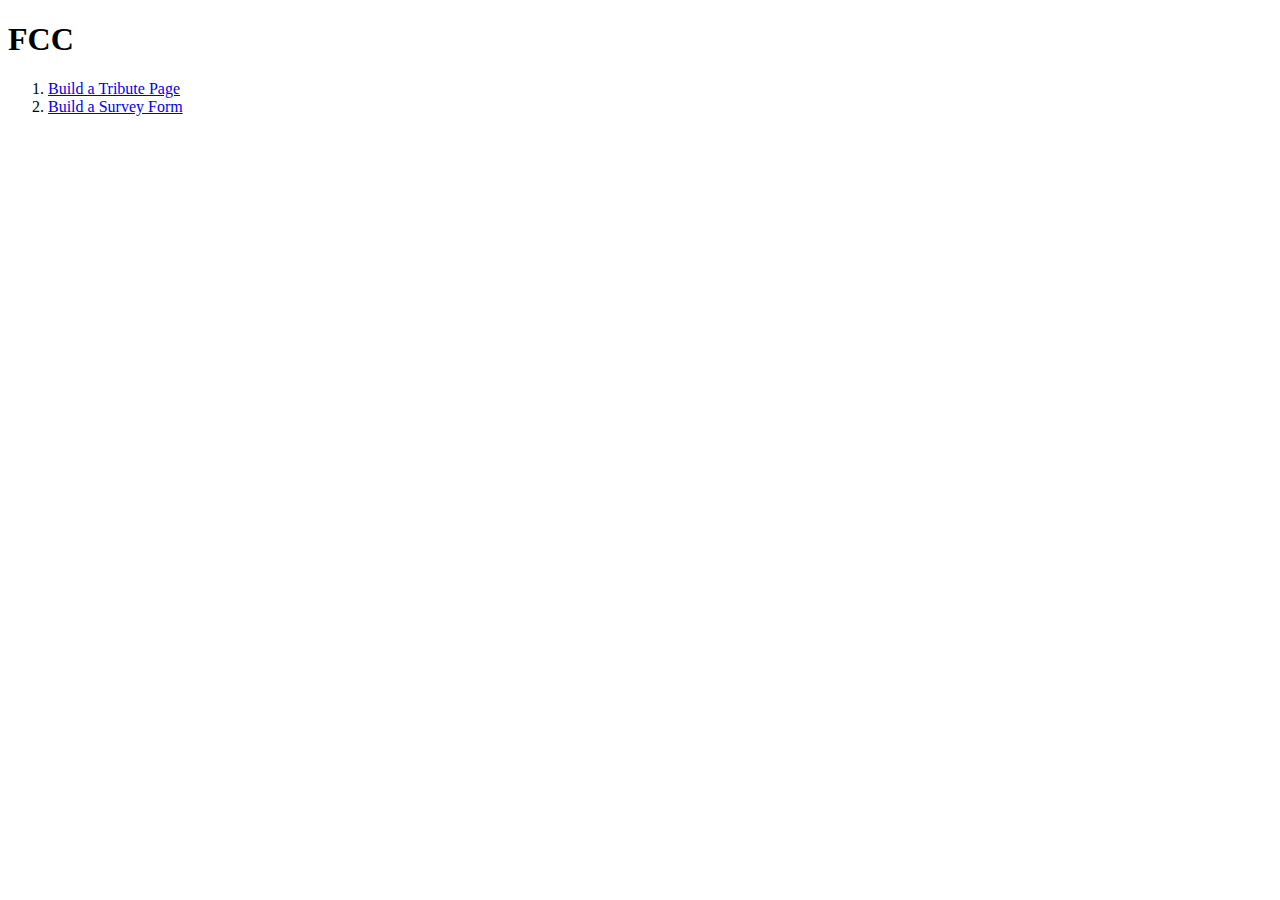
<file: projects/Responsive Web Design Projects/freeCodeCamp.one/响应式设计/index.html>
<!DOCTYPE html>
<html lang="en">
<head>
	<meta charset="UTF-8">
	<title>Document</title>
</head>
<body>
	<div class="container">
		<h1>FCC</h1>
		<div class="fcc-project">
			<ol>
				<li>
					<a href="1.Build a Tribute Page/">Build a Tribute Page</a>
				</li>
				<li>
					<a href="2.Build a Survey Form/">Build a Survey Form</a>
				</li>
			</ol>
		</div>
	</div>
</body>
</html>
</file>
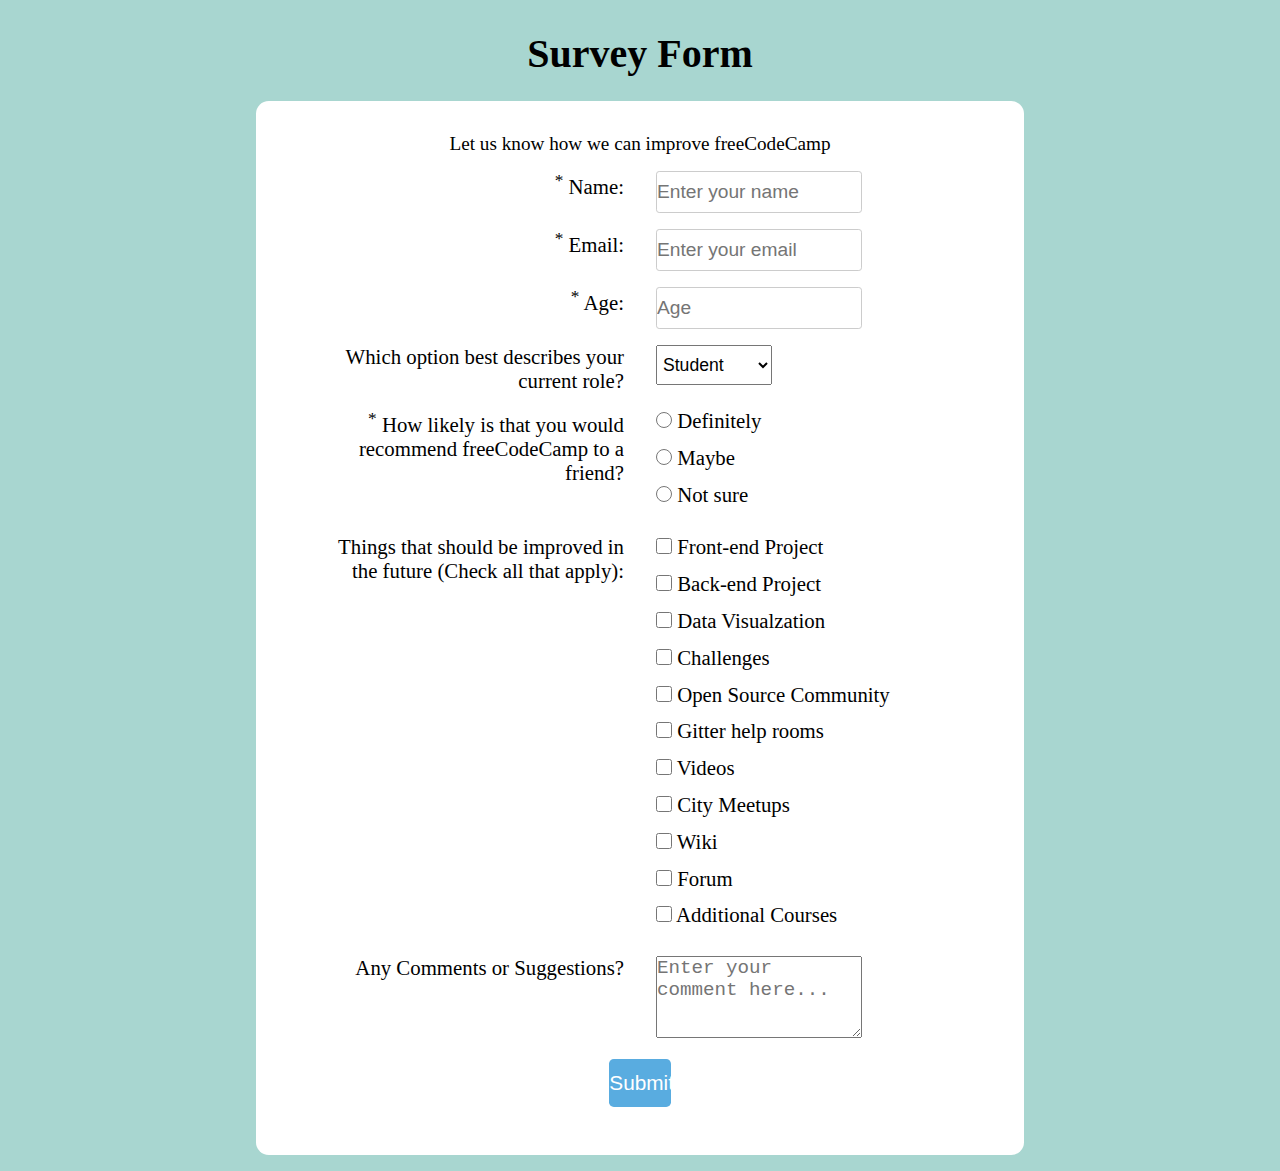
<file: projects/Responsive Web Design Projects/freeCodeCamp.one/响应式设计/2.Build a Survey Form/index.html>
<!DOCTYPE html>
<html lang="en">

<head>
    <meta charset="UTF-8">
    <title>Document</title>
    <link rel="stylesheet" type="text/css" href="main.css">
</head>

<body>
    <div id="container">
        <h1 id="title">Survey Form</h1>
        <main>
            <p id="description">Let us know how we can improve freeCodeCamp</p>
            <form id="survey-form">

                <div class="row">
                    <div class="row-left">
                        <label for="name-label"><sup>*</sup> Name: </label>
                    </div>
                    <div class="row-right">
                        <input id="name-label" type="text" name="username" placeholder="Enter your name">
                    </div>
                </div>

                <div class="row">
                    <div class="row-left">
                        <label for="email-label"><sup>*</sup> Email:
                        </label>
                    </div>
                    <div class="row-right">
                        <input id="email-label" type="email" name="email" placeholder="Enter your email">
                    </div>
                </div>

                <div class="row">
                    <div class="row-left">
                        <label for="number-label"><sup>*</sup> Age:
                        </label>
                    </div>
                    <div class="row-right">
                        <input id="number-label" type="number" name="age" min="12" max="120" placeholder="Age">
                    </div>
                </div>

                <div class="row">
                    <div class="row-left">Which option best describes your current role?</div>
                    <div class="row-right">
                        <select id="dropdown">
                            <optgroup>
                                <option disabled>Selected an option</option>
                                <option value="Student">Student</option>
                                <option value="Full Time Job">Full Time Job</option>
                                <option value="Full Time Learner">Full Time Learner</option>
                                <option value="Prefer not to say">Prefer not to say</option>
                                <option value="Other">Other</option>
                            </optgroup>
                        </select>
                    </div>
                </div>

                <div class="row">
                    <div class="row-left"><sup>*</sup> How likely is that you would recommend freeCodeCamp to a friend?</div>
                    <div class="row-right">
                        <div>
                            <input id="share-definitely" type="radio" name="share">
                            <label for="share-definitely">
                                Definitely
                            </label>
                        </div>
                        <div>
                            <input id="share-maybe" type="radio" name="share">
                            <label for="share-maybe">
                                Maybe
                            </label>
                        </div>
                        <div>
                            <input id="share-no-sure" type="radio" name="share">
                            <label for="share-no-sure">
                                Not sure
                            </label>
                        </div>
                    </div>
                </div>
                
                <div class="row">
                    <div class="row-left">
                    	Things that should be improved in the future (Check all that apply):
                    </div>
                    <div class="row-right id=" checkbox-group ">
                        <div>
                            <label>
                                <input type="checkbox" name="learn" value="Front-end Project "> Front-end Project
                            </label>
                        </div>
                        <div>
                            <label>
                                <input type="checkbox" name="learn" value="Back-end Project "> Back-end Project
                            </label>
                        </div>
                        <div>
                            <label>
                                <input type="checkbox" name="learn" value="Data Visualzation "> Data Visualzation
                            </label>
                        </div>
                        <div>
                            <label>
                                <input type="checkbox" name="learn" value="Challenges "> Challenges
                            </label>
                        </div>
                        <div>
                            <label>
                                <input type="checkbox" name="learn" value="Open Source Community "> Open Source Community
                            </label>
                        </div>
                        <div>
                            <label>
                                <input type="checkbox" name="learn" value="Gitter help rooms "> Gitter help rooms
                            </label>
                        </div>
                        <div>
                            <label>
                                <input type="checkbox" name="learn" value="Videos "> Videos
                            </label>
                        </div>
                        <div>
                            <label>
                                <input type="checkbox" name="learn" value="City Meetups "> City Meetups
                            </label>
                        </div>
                        <div>
                            <label>
                                <input type="checkbox" name="learn" value="Wiki "> Wiki
                            </label>
                        </div>
                        <div>
                            <label>
                                <input type="checkbox" name="learn" value="Forum "> Forum
                            </label>
                        </div>
                        <div>
                            <label>
                                <input type="checkbox" name="learn" value="Additional Courses "> Additional Courses
                            </label>
                        </div>
                    </div>
                </div>
                <div class="row ">
                    <div class="row-left ">Any Comments or Suggestions?</div>
                    <div class="row-right ">
                        <textarea id="comments" placeholder="Enter your comment here... "></textarea>
                    </div>
                </div>
                <div class="row submit-row ">
                    <button type="submit " id="submit">Submit</button>
                </div>
            </form>
        </main>
    </div>
</body>

</html>
</file>
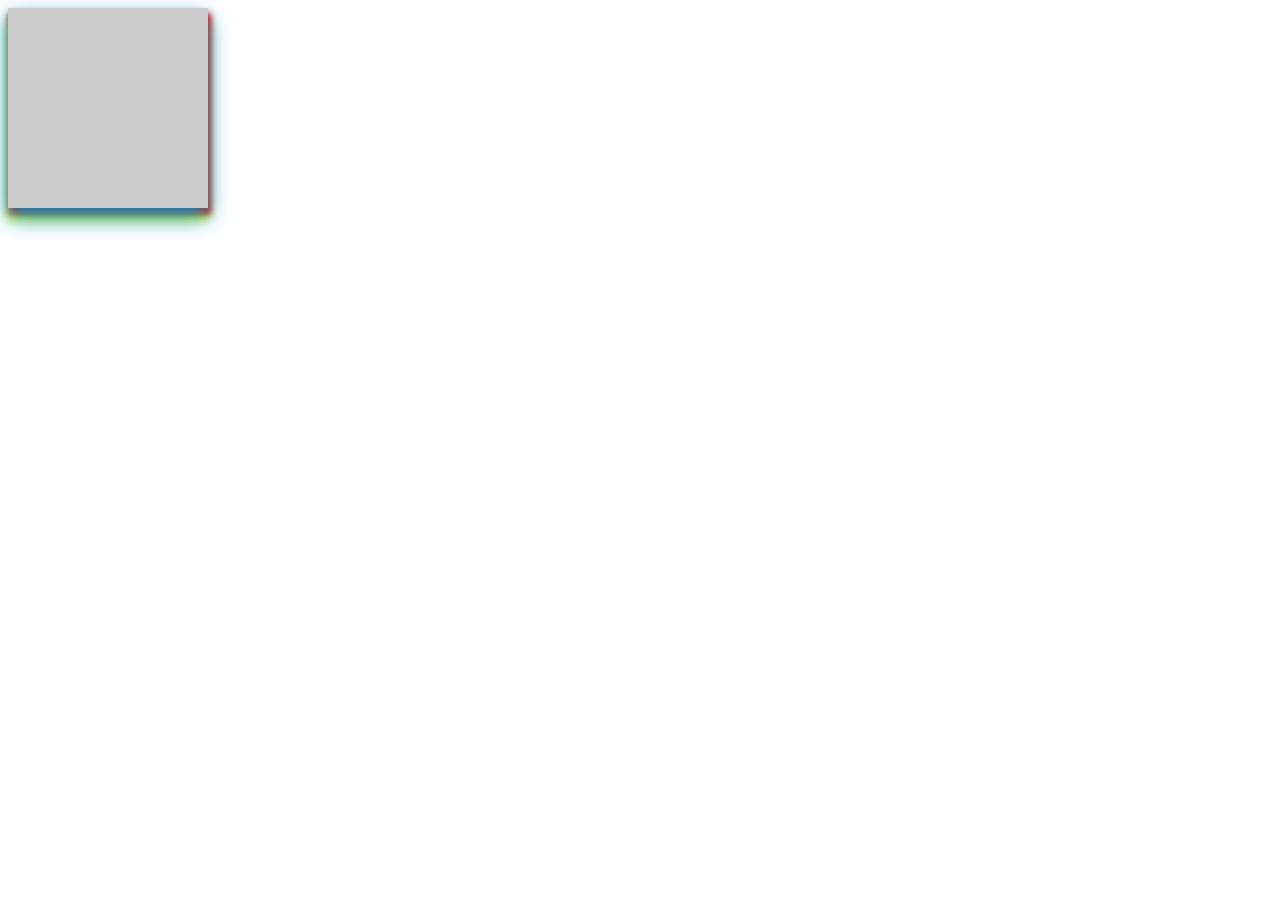
<file: projects/Responsive Web Design Projects/freeCodeCamp.cn/2.Build a Personal Portfolio Webpage/test.html>
<!DOCTYPE html>
<html lang="en">
<head>
	<meta charset="UTF-8">
	<title>Document</title>
	<style type="text/css">
		.main {
			width: 200px;
			height: 200px;
			background-color: #ccc;
			box-shadow: 0 10px 20px #0099cc, 3px 6px 6px red, 0 12px 10px yellow, 0 6px 6px purple;
		}
	</style>
</head>
<body>
	<div class="main">
		
	</div>
</body>
</html>
</file>
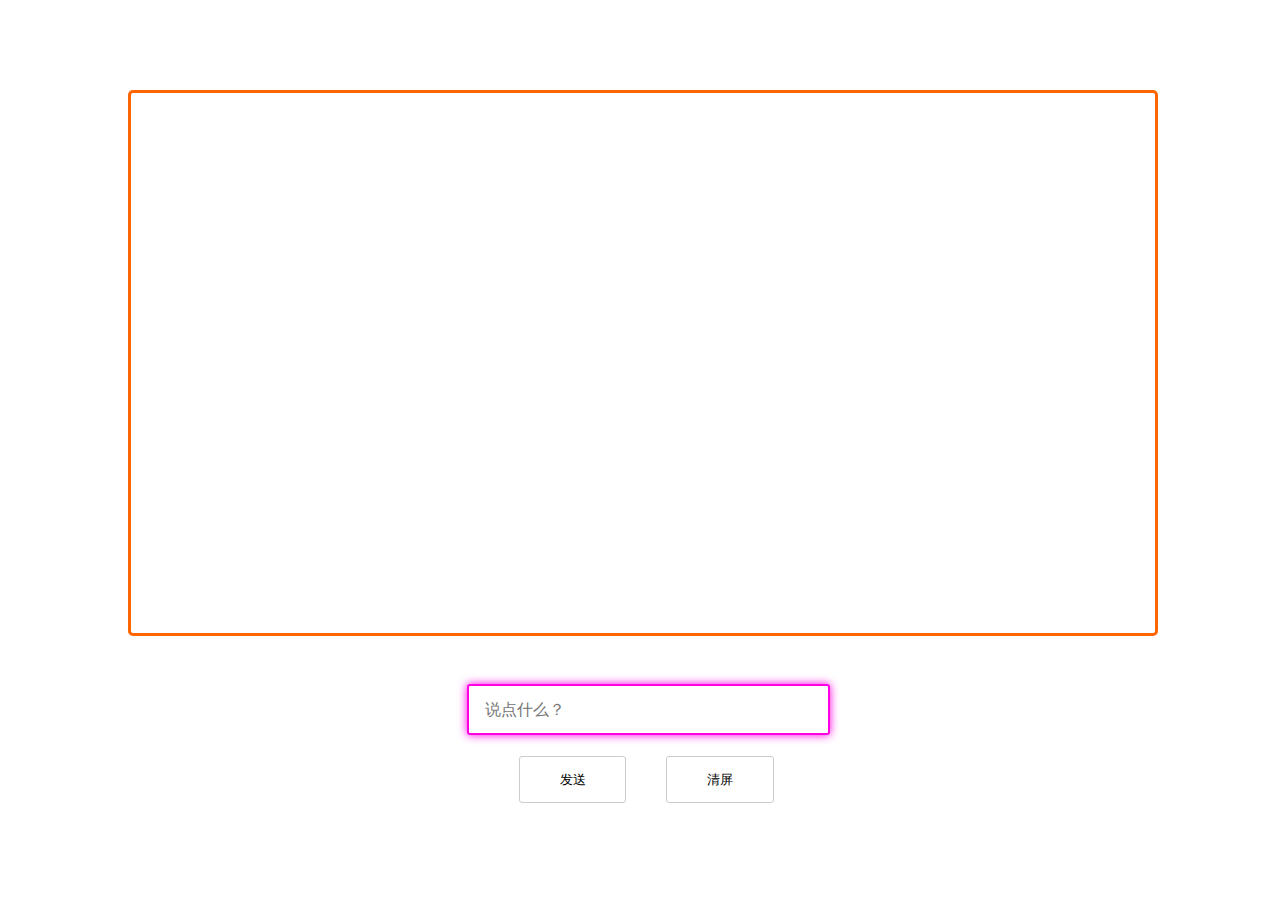
<file: projects/Responsive Web Design Projects/freeCodeCamp.cn/3.Design a danmu app/danmuApp-version-2.html>
<!DOCTYPE html>
<html lang="en">

<head>
    <meta charset="UTF-8">
    <title>Danmu App</title>
    <style type="text/css">
    * {
        padding: 0;
        margin: 0;
    }

    div#danmu-window {
        position: absolute;
        width: 80%;
        height: 60%;
        border: 3px solid #FF6600FF;
        border-radius: 5px;
        left: 50%;
        margin-left: -40%;
        top: 10%;
        overflow: hidden;
    }
	div#danmu-window > p {
		position: absolute;
		left: 100%;
		height: 8%;
		white-space: nowrap;
		font-weight: bold;
		font-size: 20px;
	}
    div#danmu-control {
        position: absolute;
        width: 35%;
        height: 15%;
        left: 50%;
        margin-left: -17%;
        top: 75%;
        text-align: center;
    }

    #danmu-control>#input-danmu {
        position: absolute;
        display: block;
        width: 80%;
        height: 35%;
        left: 10%;
        margin-top: 2%;
        font-size: 16px;
    	text-indent: 1em;
        border: 2px solid #FF00E5FF;
		border-radius: 3px;
		outline: none;
    }
    #danmu-control>#input-danmu:focus {
    	box-shadow: 0 0 10px #FF00E5FF;
    }
    #danmu-control>.btn-group {
    	position: absolute;
    	top: 60%;
    	width: 80%;
    	height: 35%;
    	left: 10%;
    }
    .btn-group > button {
		width: 30%;
		height: 100%;
		background-color: #fff;
		border: 1px solid #ccc;
		border-radius: 3px;
    }
    .btn-group > button:hover {
    	background-color: #00AAFFFF;
    }
    .btn-group > .send-danmu {
    	margin-right: 5%;
    }
    .btn-group > .clear-danmu {
    	margin-left: 5%;
    }

	/* 用 CSS3动画 实现弹幕的运动*/
    @-webkit-keyframes danmu-moving {
		from { left: 100%; }
		to { left: -100%; }
    }
    </style>
</head>

<body>
    <div id="container">
        <div id="danmu-window">
        </div>
        <div id="danmu-control">
            <input type="text" placeholder="说点什么？" id="input-danmu" autofocus>
            <div class="btn-group">
                <button class="send-danmu">发送</button>
                <button class="clear-danmu">清屏</button>
            </div>
        </div>
    </div>
    <script type="text/javascript">

    	const danmuWindow = document.getElementById('danmu-window');
    	const inputDanmu = document.getElementById('input-danmu');
    	const sendDanmu = document.getElementsByTagName('button')[0];
    	const clearDanmu = document.getElementsByTagName('button')[1];

    	// 生成弹幕颜色
    	const getColor = () => {
    		const redNumber = Math.floor(Math.random() * 256);
    		const greenNumber = Math.floor(Math.random() * 256);
    		const blueNumber = Math.floor(Math.random() * 256);
    		return 'rgb(' + redNumber + ',' + greenNumber + ',' + blueNumber + ')';
    	};
    	// console.log(getColor());

    	// 获取弹道位置，这里将弹幕窗口设置为10个弹道
    	const getTop = () => {
    		const top = Math.floor(Math.random() * 10) * 10;
    		return top + '%';
    	};
    	// console.log(getTop());

    	// 事件函数，who指定是机器人还是人为点击触发的事件
    	const send = (who, text) => {
    		if(text.length === 0) {
    			alert('请输入内容！');
    		}
    		// 操作添加弹幕节点
    		let danmu_text = document.createTextNode(text);
    		let danmu_el = document.createElement('p');
    		danmu_el.appendChild(danmu_text);
    		danmuWindow.appendChild(danmu_el);
    		// 设置样式和动画
    		danmu_el.style.color = getColor();
    		danmu_el.style.top = getTop();
    		danmu_el.style.webkitAnimation = 'danmu-moving 20s linear .5s forwards';
    		// 弹幕离开弹幕窗口时，删除弹幕节点
    		setTimeout(function() {
    			if(danmuWindow.hasChildNodes()) {
    				danmuWindow.removeChild(danmu_el);
    			}
    		}, 20000);
    		// 清空 input 的内容，并记录弹幕至机器人默认弹幕数组中
    		if(who !== 'robot') {
    			robotObj.push(text);
	    		inputDanmu.value = '';
    		}
    	};

    	const clear = () => {
    		/*	简单的删除方法，但是尽量少用
				danmuWindow.innerHTML = '';
    		*/
    		// 利用循环删除，注意使用for时要从后面开始遍历（从前面开始时会改变childNodes数组的长度破坏循环）
    		while(danmuWindow.hasChildNodes()) {
    			const child_list = danmuWindow.childNodes;
    			danmuWindow.removeChild(child_list[0]);
    		}
    	};

    	// 默认机器人弹幕
    	let robotObj = [
    		'666',
    		'打得不错',
    		'主播真菜',
    		'开个盘',
    		'无脑压负 发家致富'
    	];
    	let robotID = setInterval(function() {
    		const danmuTabs = Math.floor(Math.random() * robotObj.length);
    		send('robot', robotObj[danmuTabs]);
    	}, 3000);

    	// 事件绑定
    	// 发送弹幕
    	sendDanmu.addEventListener('click', (e)=> { 
    		e.preventDefault();
    		const text = document.getElementById('input-danmu').value;
    		send(e, text); 
    	}, false)
    	
    	// 清屏
    	clearDanmu.addEventListener('click', (e)=> {
    		// 清除机器人弹幕
    		if(robotID) {
    			clearInterval(robotID);
    		}
    		e.preventDefault();
    		clear();
    	}, false);

    	// 绑定回车事件
    	document.addEventListener('keydown', function(e){
    		const nowFocus = document.getElementById('input-danmu');
    		// 当 input-danmu 获取焦点且回车键按下时
    		if(document.activeElement === nowFocus && e.keyCode === 13) {
    			send(e, nowFocus.value);
    		} 
    	}, false);

    </script>
</body>

</html>
</file>
<file: projects/Responsive Web Design Projects/freeCodeCamp.one/响应式设计/2.Build a Survey Form/main.css>
* {
	margin: 0;
	padding: 0;
}
html {
	background-color: rgb(168, 214, 208);
}
#container {
	padding-top: 30px;
}
#title {
	font-size: 2.5rem;
	text-align: center;
}

/* main'style */
main {
	position: relative;
	width: 60%;
	background-color: #fff;
	margin: 0 auto;
	margin-top: 1.5rem;
	border-radius: .8rem;
}
#description {
	font-size: 1.2rem;
	text-align: center;
	padding-top: 2rem;
}
#survey-form {
	position: relative;
	width: 80%;
	margin: 0 auto;
	/*background-color: #ccc;*/
	font-size: 1.3rem;
}

#name-label, #email-label, #number-label {
	width: 70%;
	height: 2.5rem;
	border-radius: .2rem;
	border: 1px solid #ccc;
	font-size: 1.2rem;
}
input[type="radio"], input[type="checkbox"] {
	width: 1rem;
	height: 1rem;
}
/* 
	if width less than 500px 
	keep one column
*/
@media (min-width:500px) {
	div.row {
		position: relative;
		margin: 1rem 0;
		display: flex;
		justify-content: space-around;
	}
	div.row-left {
		width: 100%;
		text-align: right;
		padding-right: 2rem;
	}
	div.row-right {
		width: 100%;
	}
	div.row-right div {
		margin-bottom: .8rem;	
	}
}
/* 
	if width greater than 500px
	separate to two columns 
*/
@media screen(max-width: 500px) {
	div.row {
		position: relative;
		margin: 2rem 0;
		display: flex;
		justify-content: space-around;
	}
	div.row-left {
		width: 45%;
		text-align: left;
	}
	div.row-right {
		width: 50%;
	}
	div.row-right div {
		margin-bottom: .8rem;
	}
}




/* <select>'s style */
#dropdown {
	width: 40%;
	height: 2.5rem;
	font-size: 1.1rem;
	padding: 0 2px 1px;
}
#dropdown option {

}

#comments {
	width: 70%;
	height: 5rem;
	font-size: 1.2rem;
}

.submit-row {
	text-align: center;
	height: 6rem;
}
#submit {
	width: 10%;
	height: 3rem;
	background-color: rgb(89, 172, 224);
	color: #fff;
	font-size: 1.3rem;
	border: none;
	border-radius: .3rem; 
}
</file>
